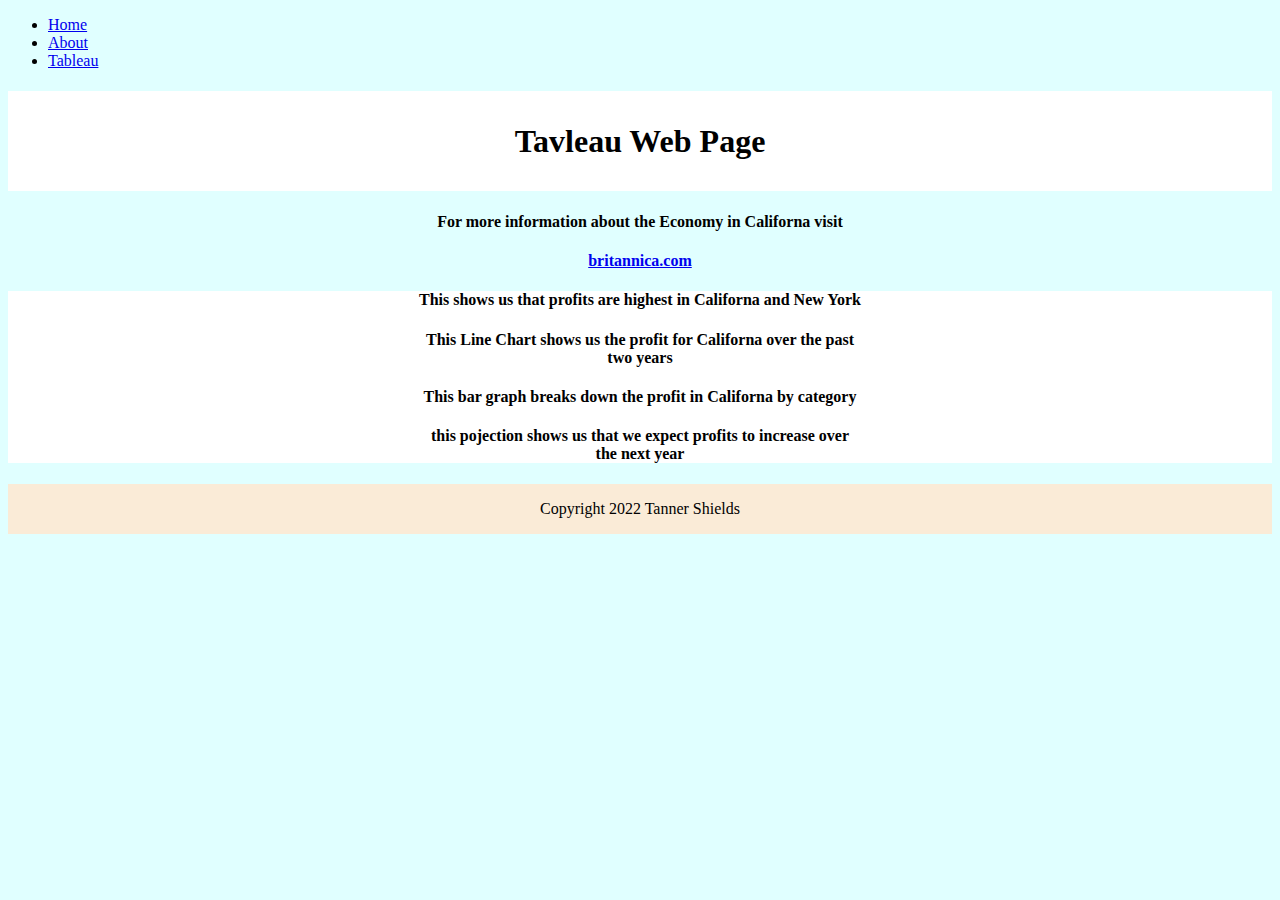
<file: HTML/Tableau.html>
<!--Tanner Shields 4/13/2022-->
<!DOCTYPE html>
<html>
    <head>
        <title>Tableau</title>
        <link href="../Styles/bootstyles.css" rel="stylesheet">
        <ul>
            <li class="nav-item"><a class="nav-link px-lg-3 py-3 py-lg-4" href="../index.html">Home</a></li>
            <li class="nav-item"><a class="nav-link px-lg-3 py-3 py-lg-4" href="about.html">About</a></li>
            <li class="nav-item"><a class="nav-link px-lg-3 py-3 py-lg-4" href="./Tableau.html">Tableau</a></li>
        </ul>
    </head>
    <body style="background-color: lightcyan;">
        <div class="header common">
            <H1>Tavleau Web Page</H1>
        </div>

        <h4 class="center"> For more information about the Economy in Californa visit </h4>
        <h4 class="center"><a href="https://www.britannica.com/place/California-state/Economy">britannica.com</a></h4> 
        <div class="mainbody common">
            <div class="size">
                 <div class='tableauPlaceholder' id='viz1650155183946' style='position: relative'><noscript><a href='#'><img alt='State Profit ' src='https:&#47;&#47;public.tableau.com&#47;static&#47;images&#47;WE&#47;WEBSTUFF&#47;StateProfit&#47;1_rss.png' style='border: none' /></a></noscript><object class='tableauViz'  style='display:none;'><param name='host_url' value='https%3A%2F%2Fpublic.tableau.com%2F' /> <param name='embed_code_version' value='3' /> <param name='path' value='views&#47;WEBSTUFF&#47;StateProfit?:language=en-US&amp;:embed=true&amp;publish=yes' /> <param name='toolbar' value='yes' /><param name='static_image' value='https:&#47;&#47;public.tableau.com&#47;static&#47;images&#47;WE&#47;WEBSTUFF&#47;StateProfit&#47;1.png' /> <param name='animate_transition' value='yes' /><param name='display_static_image' value='yes' /><param name='display_spinner' value='yes' /><param name='display_overlay' value='yes' /><param name='display_count' value='yes' /><param name='language' value='en-US' /><param name='filter' value='publish=yes' /></object></div>                <script type='text/javascript'>                    var divElement = document.getElementById('viz1650155183946');                    var vizElement = divElement.getElementsByTagName('object')[0];                    vizElement.style.width='100%';vizElement.style.height=(divElement.offsetWidth*0.75)+'px';                    var scriptElement = document.createElement('script');                    scriptElement.src = 'https://public.tableau.com/javascripts/api/viz_v1.js';                    vizElement.parentNode.insertBefore(scriptElement, vizElement);                </script>
                 <h4>This shows us that profits are highest in Californa and New York</h4>
                 <div class='tableauPlaceholder' id='viz1650155282714' style='position: relative'><noscript><a href='#'><img alt='California Profit ' src='https:&#47;&#47;public.tableau.com&#47;static&#47;images&#47;WE&#47;WEBSTUFF&#47;CaliforniaProfit&#47;1_rss.png' style='border: none' /></a></noscript><object class='tableauViz'  style='display:none;'><param name='host_url' value='https%3A%2F%2Fpublic.tableau.com%2F' /> <param name='embed_code_version' value='3' /> <param name='site_root' value='' /><param name='name' value='WEBSTUFF&#47;CaliforniaProfit' /><param name='tabs' value='no' /><param name='toolbar' value='yes' /><param name='static_image' value='https:&#47;&#47;public.tableau.com&#47;static&#47;images&#47;WE&#47;WEBSTUFF&#47;CaliforniaProfit&#47;1.png' /> <param name='animate_transition' value='yes' /><param name='display_static_image' value='yes' /><param name='display_spinner' value='yes' /><param name='display_overlay' value='yes' /><param name='display_count' value='yes' /><param name='language' value='en-US' /><param name='filter' value='publish=yes' /></object></div>                <script type='text/javascript'>                    var divElement = document.getElementById('viz1650155282714');                    var vizElement = divElement.getElementsByTagName('object')[0];                    vizElement.style.width='100%';vizElement.style.height=(divElement.offsetWidth*0.75)+'px';                    var scriptElement = document.createElement('script');                    scriptElement.src = 'https://public.tableau.com/javascripts/api/viz_v1.js';                    vizElement.parentNode.insertBefore(scriptElement, vizElement);                </script>
                 <h4>This Line Chart shows us the profit for Californa over the past two years</h4>
                 <div class='tableauPlaceholder' id='viz1650155356091' style='position: relative'><noscript><a href='#'><img alt='Profit by category ' src='https:&#47;&#47;public.tableau.com&#47;static&#47;images&#47;WE&#47;WEBSTUFF&#47;Profitbycategory&#47;1_rss.png' style='border: none' /></a></noscript><object class='tableauViz'  style='display:none;'><param name='host_url' value='https%3A%2F%2Fpublic.tableau.com%2F' /> <param name='embed_code_version' value='3' /> <param name='site_root' value='' /><param name='name' value='WEBSTUFF&#47;Profitbycategory' /><param name='tabs' value='no' /><param name='toolbar' value='yes' /><param name='static_image' value='https:&#47;&#47;public.tableau.com&#47;static&#47;images&#47;WE&#47;WEBSTUFF&#47;Profitbycategory&#47;1.png' /> <param name='animate_transition' value='yes' /><param name='display_static_image' value='yes' /><param name='display_spinner' value='yes' /><param name='display_overlay' value='yes' /><param name='display_count' value='yes' /><param name='language' value='en-US' /><param name='filter' value='publish=yes' /></object></div>                <script type='text/javascript'>                    var divElement = document.getElementById('viz1650155356091');                    var vizElement = divElement.getElementsByTagName('object')[0];                    vizElement.style.width='100%';vizElement.style.height=(divElement.offsetWidth*0.75)+'px';                    var scriptElement = document.createElement('script');                    scriptElement.src = 'https://public.tableau.com/javascripts/api/viz_v1.js';                    vizElement.parentNode.insertBefore(scriptElement, vizElement);                </script>
                 <h4>This bar graph breaks down the profit in Californa by category</h4>
                <div class='tableauPlaceholder' id='viz1650155402014' style='position: relative'><noscript><a href='#'><img alt='Projected Profit ' src='https:&#47;&#47;public.tableau.com&#47;static&#47;images&#47;WE&#47;WEBSTUFF&#47;ProjectedProfit&#47;1_rss.png' style='border: none' /></a></noscript><object class='tableauViz'  style='display:none;'><param name='host_url' value='https%3A%2F%2Fpublic.tableau.com%2F' /> <param name='embed_code_version' value='3' /> <param name='site_root' value='' /><param name='name' value='WEBSTUFF&#47;ProjectedProfit' /><param name='tabs' value='no' /><param name='toolbar' value='yes' /><param name='static_image' value='https:&#47;&#47;public.tableau.com&#47;static&#47;images&#47;WE&#47;WEBSTUFF&#47;ProjectedProfit&#47;1.png' /> <param name='animate_transition' value='yes' /><param name='display_static_image' value='yes' /><param name='display_spinner' value='yes' /><param name='display_overlay' value='yes' /><param name='display_count' value='yes' /><param name='language' value='en-US' /><param name='filter' value='publish=yes' /></object></div>                <script type='text/javascript'>                    var divElement = document.getElementById('viz1650155402014');                    var vizElement = divElement.getElementsByTagName('object')[0];                    vizElement.style.width='100%';vizElement.style.height=(divElement.offsetWidth*0.75)+'px';                    var scriptElement = document.createElement('script');                    scriptElement.src = 'https://public.tableau.com/javascripts/api/viz_v1.js';                    vizElement.parentNode.insertBefore(scriptElement, vizElement);                </script>
                <h4>this pojection shows us that we expect profits to increase over the next year</h4>
            </div>
        </div>
        <div class="footer common">
                <p>Copyright 2022 Tanner Shields</p>
        </div>
    </body>




</html>
</file>
<file: Styles/bootstyles.css>
.header{
    height: 100px;
    background-color: white;
    line-height: 100px;
}
.mainbody {
    position: static;
    background-color: white;
}
.footer{
    height: 50px;
    background-color: antiquewhite;
    color: black;
    line-height: 50px;
}
.common {
    text-align: center;
    font-family: 'Times New Roman', Times, serif;
    font-size: medium;
}
.size{
    width: 35%;
    margin-left: auto;
    margin-right: auto;
}
.h4{
    color: black;
}
.li{
    color: black;   
}
.center{
    text-align: center;
}
</file>
